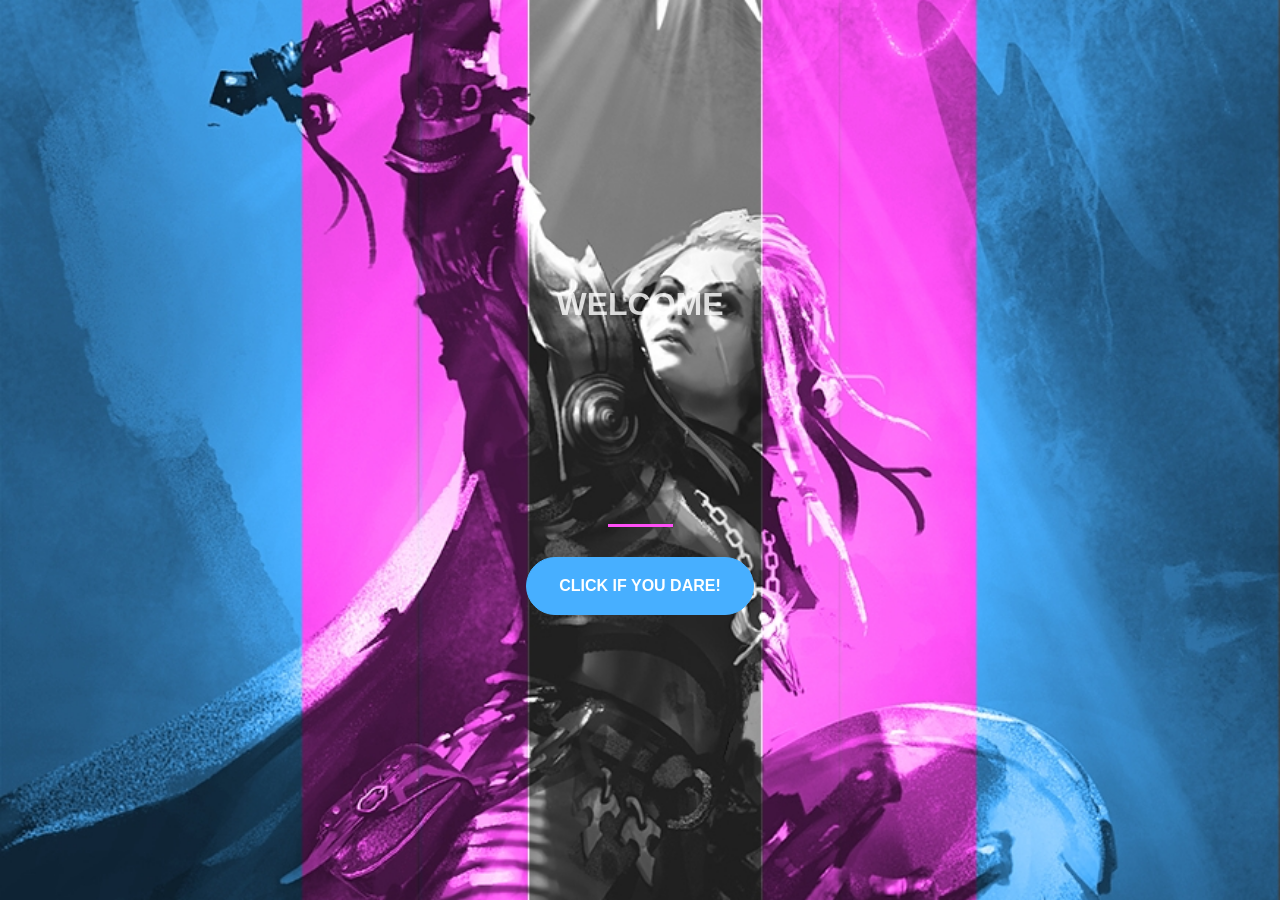
<file: index.html>
<!DOCTYPE html>
<html>
<head>
	    <!-- Bootstrap CSS from a CDN. This way you don't have to include the bootstrap file yourself -->
    <link rel="stylesheet" href="https://maxcdn.bootstrapcdn.com/bootstrap/4.0.0-alpha.6/css/bootstrap.min.css" integrity="sha384-rwoIResjU2yc3z8GV/NPeZWAv56rSmLldC3R/AZzGRnGxQQKnKkoFVhFQhNUwEyJ" crossorigin="anonymous">

    <!-- My own stylesheet -->
    <link href="style.css" rel="stylesheet">
	<title>My Landing Page</title>
</head>
  <body>
    <header class="startup text-center text-white d-flex">
      <div class="container my-auto">
        <div class="row">
          <div class="col-lg-12 my-auto">
            <h1 class="text-uppercase faded">
              <strong>Welcome</strong>
            </h1>
            <hr>
          </div>
          <div class="col-lg-12 my-auto">
            <button class="btn btn-primary btn-xl">Click if you dare!</button>
          </div>
        </div>
      </div>
    </header>
	</body>
</html>
</file>
<file: style.css>
body,
html {
  width: 100%;
  height: 100%; 
}

body {
  font-family: 'Montserrat', sans-serif;
}

hr {
  max-width: 65px;
  border-width: 3px;
  border-color: #FF4FF6; 
}

.faded {
  color: rgba(255, 255, 255, 0.8);
  /* rgba(255, 79, 247, 0.8);*/
}

header.startup {
  background-position: center;
  background-image: url("trans-cleric6.jpg");
  background-size: cover;
  height: 100%;
}

header.startup hr {
  margin-top: 200px;
  margin-bottom: 30px; 
}

header.startup h1 {
  font-size: 2rem; 
}

.btn {
  font-weight: 700;
  text-transform: uppercase;
  border-radius: 300px;
  font-family: 'Montserrat', sans-serif;
}

.btn-xl {
  padding: 1rem 2rem; 
}

.btn-primary {
  background-color: #47AFFF;
  border-color: #47AFFF; }

.btn-primary:hover {
  background-color: #FF4FF6;
  border-color: #FF4FF6;
  border-width: 5px;
  cursor: pointer;
}
</file>
